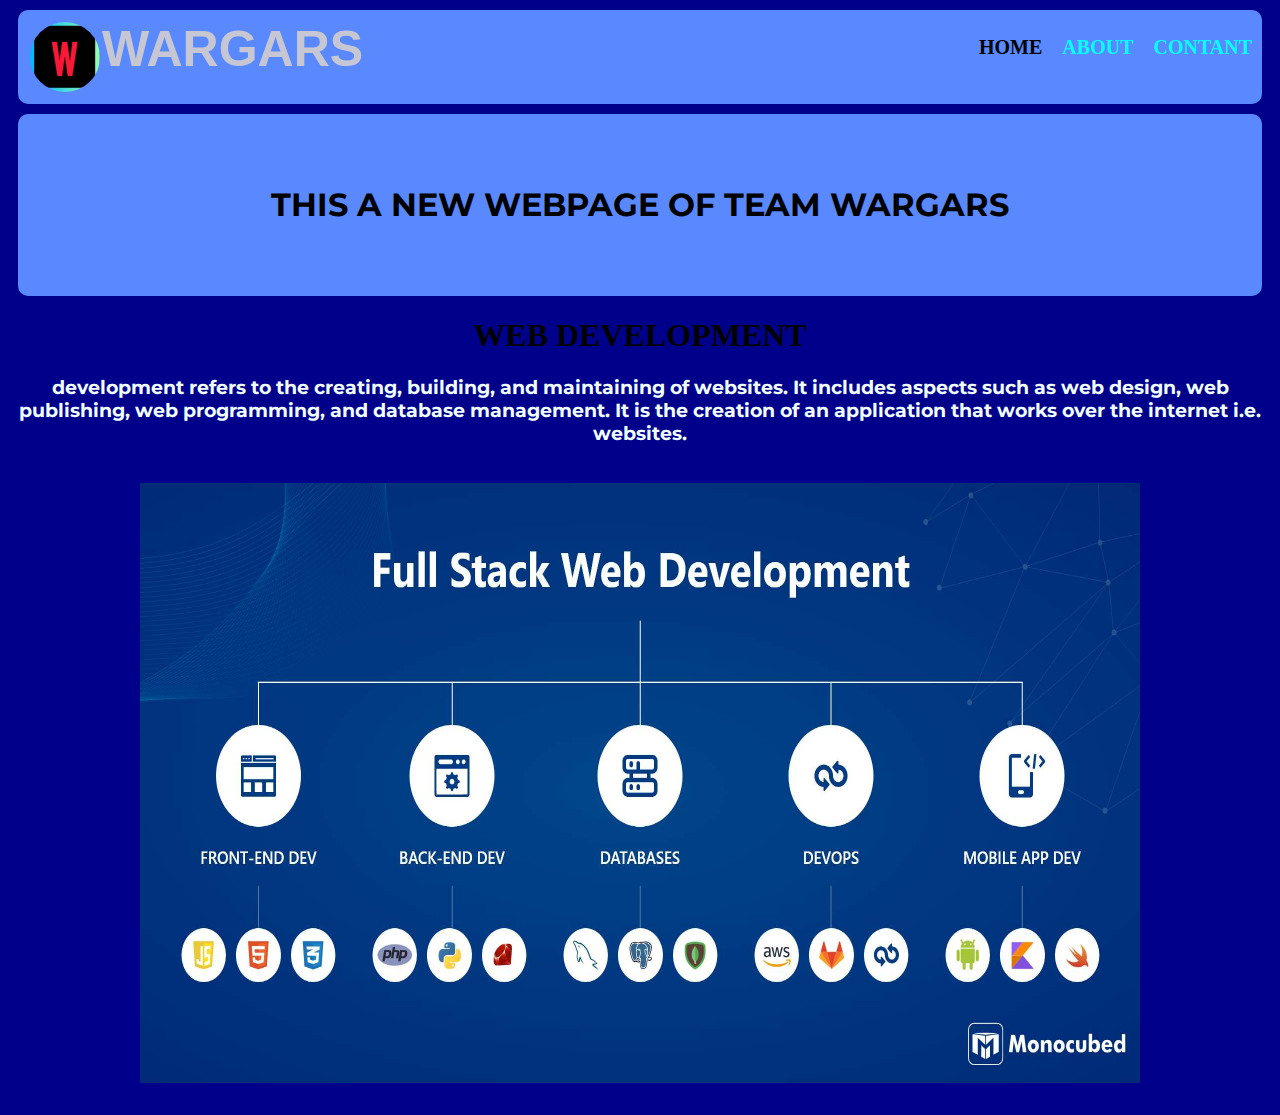
<file: index.html>
<!DOCTYPE html>
<html>
    <head>
<title>WARGARS INDUSTRIES</title>
<link rel="stylesheet" href="style.css">
<link rel="preconnect" href="https://fonts.googleapis.com">
<link rel="preconnect" href="https://fonts.gstatic.com" crossorigin>
<link href="https://fonts.googleapis.com/css2?family=Koh+Santepheap:wght@100&family=REM:ital,wght@0,400;1,600;1,900&display=swap" rel="stylesheet">
<link rel="preconnect" href="https://fonts.googleapis.com">
<link rel="preconnect" href="https://fonts.gstatic.com" crossorigin>
<link href="https://fonts.googleapis.com/css2?family=Koh+Santepheap:wght@100&family=Oswald:wght@400;500&family=REM:ital,wght@0,400;1,600;1,900&display=swap" rel="stylesheet">
<link rel="preconnect" href="https://fonts.googleapis.com">
<link rel="preconnect" href="https://fonts.gstatic.com" crossorigin>
<link href="https://fonts.googleapis.com/css2?family=Koh+Santepheap:wght@100&family=Montserrat:ital,wght@1,300&family=Oswald:wght@400;500&family=REM:ital,wght@0,400;1,600;1,900&display=swap" rel="stylesheet">

</head>

    <body>
        <header>
        <div id="logo">
            <img id="image" style="float:left; margin:2px;" src="wargars image .jpg"/>WARGARS 
        </div>

        <div class="menubar">
            <ul>
                <li>
                    <a class="active" href="index.html">HOME</a>
                </li>
                <li>
                    <a href="about page.html">ABOUT</a>
                </li>
                <li>
                    <a href="contact page.html">CONTANT</a>
                </li>
            </ul>

        </div>
        </header>

        <div class="div">
            <center><h1>THIS A NEW WEBPAGE OF TEAM WARGARS</h2> </center>
        </div>

        <center><h1>WEB DEVELOPMENT</h1>
            <p><h3>development refers to the creating, building, and maintaining of websites. It includes aspects such as web design, web publishing, web programming, and database management. It is the creation of an application that works over the internet i.e. websites.</p>
            </h3></center>
        <pic>
            <center><img id="img" src="full develop pic.jpg" alt="the pic "></center>    
        </pic>
        
    </body>
</html>
</file>
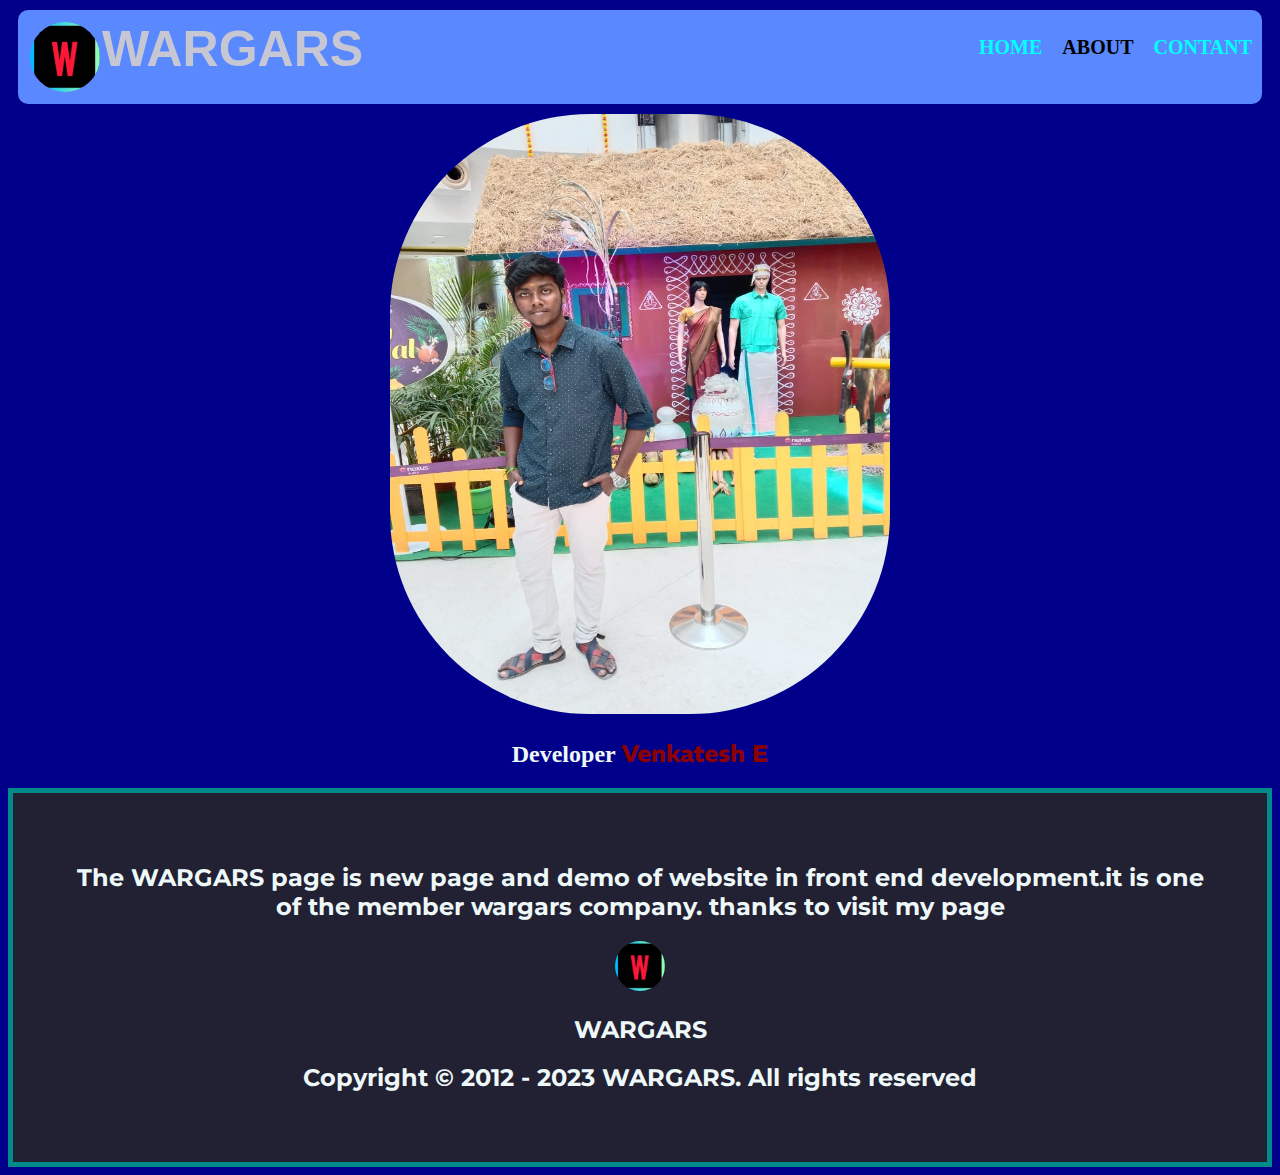
<file: about page.html>
<!DOCTYPE html>
<html>
    <head>
<title>WARGARS INDUSTRIES</title>
<link rel="stylesheet" href="style.css">
<link rel="preconnect" href="https://fonts.googleapis.com">
<link rel="preconnect" href="https://fonts.gstatic.com" crossorigin>
<link href="https://fonts.googleapis.com/css2?family=Koh+Santepheap:wght@100&family=REM:ital,wght@0,400;1,600;1,900&display=swap" rel="stylesheet">
<link rel="preconnect" href="https://fonts.googleapis.com">
<link rel="preconnect" href="https://fonts.gstatic.com" crossorigin>
<link href="https://fonts.googleapis.com/css2?family=Koh+Santepheap:wght@100&family=Oswald:wght@400;500&family=REM:ital,wght@0,400;1,600;1,900&display=swap" rel="stylesheet">
<link rel="preconnect" href="https://fonts.googleapis.com">
<link rel="preconnect" href="https://fonts.gstatic.com" crossorigin>
<link href="https://fonts.googleapis.com/css2?family=Koh+Santepheap:wght@100&family=Montserrat:ital,wght@1,300&family=Oswald:wght@400;500&family=REM:ital,wght@0,400;1,600;1,900&display=swap" rel="stylesheet">
   
</head>

    <body>
        <header>
        <div id="logo">
            <img id="image" style="float:left; margin:2px;" src="wargars image .jpg"/>WARGARS 
        </div>

        <div class="menubar">
            <ul>
                <li>
                    <a href="index.html">HOME</a>
                </li>
                <li>
                    <a class="active" href="about page.html">ABOUT</a>
                </li>
                <li>
                    <a href="contact page.html">CONTANT</a>
                </li>
            </ul>
        </div>
        </header>

        <center><img class="img" src="hhdd3.jpg" alt="developer"></center>
        <center> <h2> Developer <c>Venkatesh E</c></h2></center>

        <div id="col">
        <center><h2>The WARGARS page is new page and demo of website in front end development.it is one of the member wargars company.
        thanks to visit my page </h2></center>
    

    
      <center><img id="logoimg" src="wargars image .jpg" alt="wargars icon"><h2 float="right">WARGARS </h2></center>

      <center><h2> Copyright © 2012 - 2023 WARGARS. All rights reserved</h2></center>

        </div>
    </body>
</html>
</file>
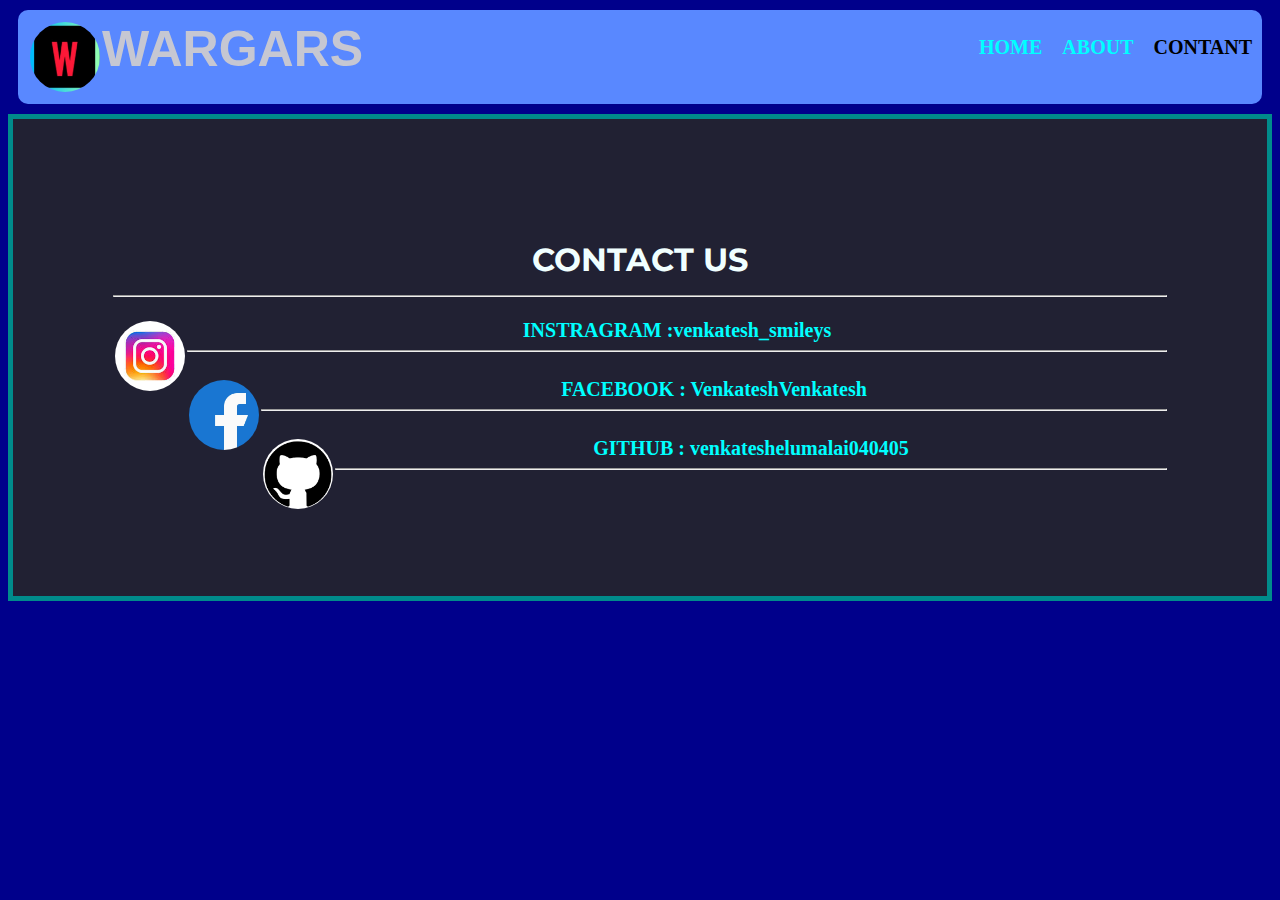
<file: contact page.html>
<!DOCTYPE html>
<html>
    <head>
<title>WARGARS INDUSTRIES</title>
<link rel="stylesheet" href="style.css">
<link rel="preconnect" href="https://fonts.googleapis.com">
<link rel="preconnect" href="https://fonts.gstatic.com" crossorigin>
<link href="https://fonts.googleapis.com/css2?family=Koh+Santepheap:wght@100&family=REM:ital,wght@0,400;1,600;1,900&display=swap" rel="stylesheet">
<link rel="preconnect" href="https://fonts.googleapis.com">
<link rel="preconnect" href="https://fonts.gstatic.com" crossorigin>
<link href="https://fonts.googleapis.com/css2?family=Koh+Santepheap:wght@100&family=Oswald:wght@400;500&family=REM:ital,wght@0,400;1,600;1,900&display=swap" rel="stylesheet">
<link rel="preconnect" href="https://fonts.googleapis.com">
<link rel="preconnect" href="https://fonts.gstatic.com" crossorigin>
<link href="https://fonts.googleapis.com/css2?family=Koh+Santepheap:wght@100&family=Montserrat:ital,wght@1,300&family=Oswald:wght@400;500&family=REM:ital,wght@0,400;1,600;1,900&display=swap" rel="stylesheet">

</head>

    <body>
        <header>
        <div id="logo">
            <img id="image" style="float:left; margin:2px;" src="wargars image .jpg"/>WARGARS 
        </div>

        <div class="menubar">
            <ul>
                <li>
                    <a href="index.html">HOME</a>
                </li>
                <li>
                    <a href="about page.html">ABOUT</a>
                </li>
                <li>
                    <a class="active" href="contact page.html">CONTANT</a>
                </li>
            </ul>

        </div>
        </header>  

       <div class="contact">
        <center><h1><colo>CONTACT US<hr></colo></h1>

 
        
        <img id="image" style="float:left; margin:2px;" src="instragram logo.jpeg"/> <a href="https://instagram.com/venkatesh_smileys">INSTRAGRAM :venkatesh_smileys</a></h3>
        <hr>
        <br>
        <img id="image" style="float:left; margin:2px;" src="facebook_318-566730.avif"/> <a href="https://www.facebook.com/profile.php?id=100070940569868&mibextid=ZbWKwL">FACEBOOK : VenkateshVenkatesh</a></h3>
        <hr>
        <br>
        <img id="image" style="float:left; margin:2px;" src="github logo.png"/> <a href="https://github.com/venkateshelumalai040405">GITHUB : venkateshelumalai040405</a></h3>
        <hr>
        <br>
        </center>

     </div>

    </body>
</html>
</file>
<file: style.css>
body{
    background-color: darkblue;
   
}

.div{
    
    background-color:rgb(89, 136, 255);
    background-origin: padding-box;
    padding: 50px;
    border-radius: 10px;
    margin: 10px;
    font-family: 'Montserrat', sans-serif;
    font-weight: 100px;
}



header{
    padding: 10px;
    margin: 10px;
    border-radius: 10px;
    background-color:rgb(89, 136, 255);
    justify-content: space-between;
    display: flex;
}


#logo{
    font-family:'Franklin Gothic Medium', 'Arial Narrow', Arial, sans-serif;
    color: rgb(198, 199, 210);
    font-weight: 700;
    font-size:50px;
}

.menubar>ul{
    align-items: center;
    display: flex;
}

.menubar>ul>li{
    padding-left: 20px;
    list-style: none;
}

a{
    text-decoration: none;
    color: rgb(0, 255, 255);
    font-family:'Times New Roman', Times, serif;
    font-size: 20px;
    font-weight: 600;
}
a:hover{
    color: rgb(0, 0, 0);
}

.active{
    color: rgb(0, 0, 0);
}

#image{
  width: 70px;height: 70px;
  border-radius: 70px;
}

#img{
  height: 600px;width: 1000px;
  padding: 10px;
  border-width: solid;
  margin: 10px;
}




.img{
    height: 600px;width: 500px;
    border-radius: 200px;
}

h2{
   color: rgb(238, 248, 248);
}
c{
   color: darkred;
   font-family: 'REM', sans-serif; 
}


#col{
padding: 50px;
    border-width: 5px;
    border-style: solid;
    border-color: darkcyan;
    background-color: rgb(33, 33, 51);
    font-family: 'Montserrat', sans-serif;
}
    
#logoimg{
    height: 50px; width: 50px;
    border-radius: 50px;
    font-family: 'Montserrat', sans-serif;

}




.contact{
    padding: 100px;
    border-width: 5px;
    border-style: solid;
    border-color: darkcyan;
    background-color: rgb(33, 33, 51);
    font-family: Georgia, 'Times New Roman', Times, serif;
}
colo,h3{
    color: azure;
    font-family: 'Montserrat', sans-serif;
    
}
</file>
